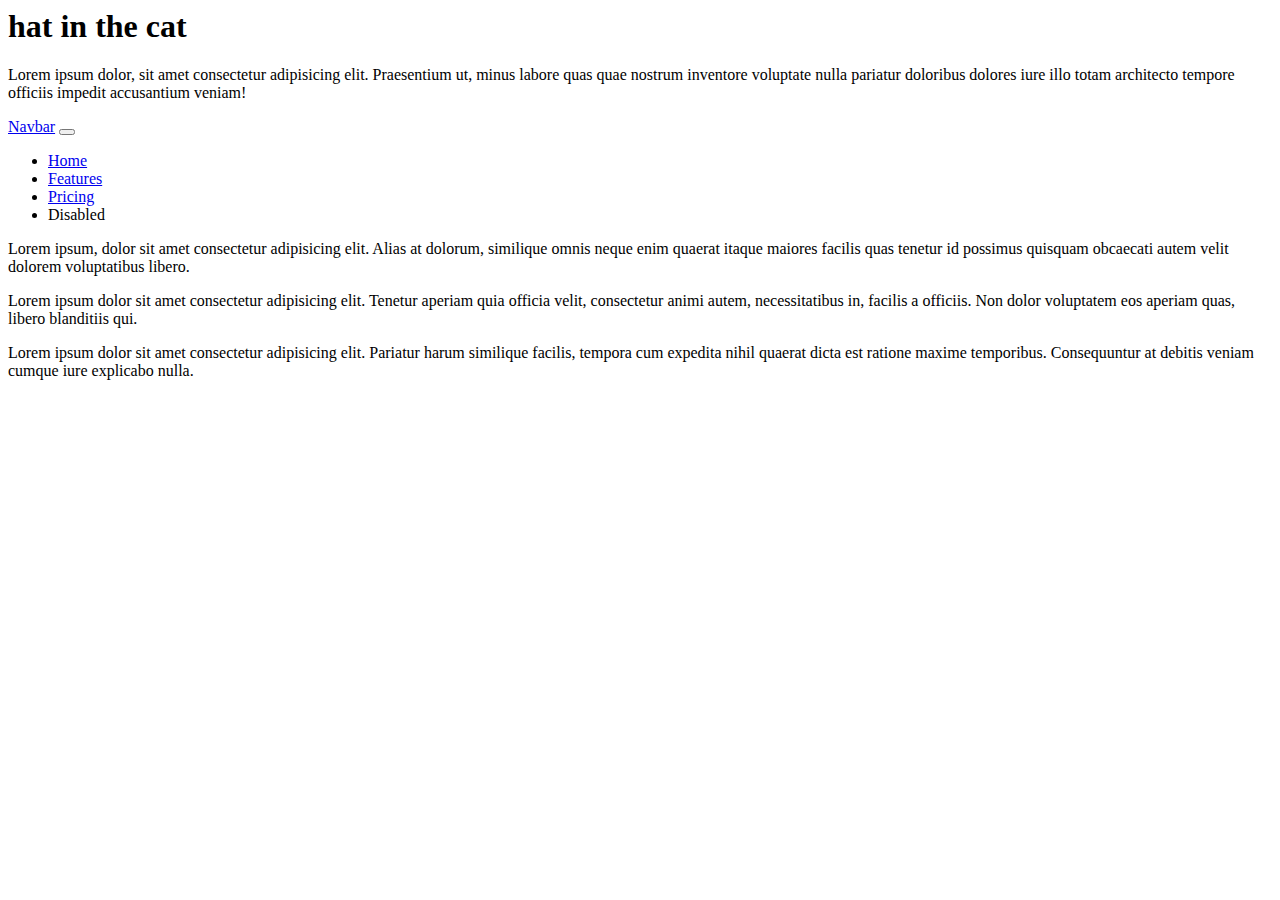
<file: index.html>
<html lang="en">
<head>
    <meta charset="UTF-8">
    <meta name="viewport" content="width=device-width, initial-scale=1.0">
    <title>Document</title>
    <link rel="stylesheet" href="styles.css"
    <link href="https://cdn.jsdelivr.net/npm/bootstrap@5.3.2/dist/css/bootstrap.min.css" rel="stylesheet" integrity="sha384-T3c6CoIi6uLrA9TneNEoa7RxnatzjcDSCmG1MXxSR1GAsXEV/Dwwykc2MPK8M2HN" crossorigin="anonymous">
</head>
<body>
    <h1>hat in the cat</h1>
    <p>Lorem ipsum dolor, sit amet consectetur adipisicing elit. Praesentium ut, minus labore quas quae nostrum inventore voluptate nulla pariatur doloribus dolores iure illo totam architecto tempore officiis impedit accusantium veniam!</p>
    <nav class="navbar navbar-expand-lg bg-body-tertiary">
        <div class="container-fluid">
          <a class="navbar-brand" href="#">Navbar</a>
          <button class="navbar-toggler" type="button" data-bs-toggle="collapse" data-bs-target="#navbarNav" aria-controls="navbarNav" aria-expanded="false" aria-label="Toggle navigation">
            <span class="navbar-toggler-icon"></span>
          </button>
          <div class="collapse navbar-collapse" id="navbarNav">
            <ul class="navbar-nav">
              <li class="nav-item">
                <a class="nav-link active" aria-current="page" href="#">Home</a>
              </li>
              <li class="nav-item">
                <a class="nav-link" href="#">Features</a>
              </li>
              <li class="nav-item">
                <a class="nav-link" href="#">Pricing</a>
              </li>
              <li class="nav-item">
                <a class="nav-link disabled" aria-disabled="true">Disabled</a>
              </li>
            </ul>
          </div>
        </div>
      </nav>
    <p> Lorem ipsum, dolor sit amet consectetur adipisicing elit. Alias at dolorum, similique omnis neque enim quaerat itaque maiores facilis quas tenetur id possimus quisquam obcaecati autem velit dolorem voluptatibus libero.</p>
<p>Lorem ipsum dolor sit amet consectetur adipisicing elit. Tenetur aperiam quia officia velit, consectetur animi autem, necessitatibus in, facilis a officiis. Non dolor voluptatem eos aperiam quas, libero blanditiis qui.</p>
<p>Lorem ipsum dolor sit amet consectetur adipisicing elit. Pariatur harum similique facilis, tempora cum expedita nihil quaerat dicta est ratione maxime temporibus. Consequuntur at debitis veniam cumque iure explicabo nulla.</p>
<script src="https://cdn.jsdelivr.net/npm/bootstrap@5.3.2/dist/js/bootstrap.bundle.min.js" integrity="sha384-C6RzsynM9kWDrMNeT87bh95OGNyZPhcTNXj1NW7RuBCsyN/o0jlpcV8Qyq46cDfL" crossorigin="anonymous"></script><script src="https://cdn.jsdelivr.net/npm/bootstrap@5.3.2/dist/js/bootstrap.bundle.min.js" integrity="sha384-C6RzsynM9kWDrMNeT87bh95OGNyZPhcTNXj1NW7RuBCsyN/o0jlpcV8Qyq46cDfL" crossorigin="anonymous"></script>
</body>
</html>
</file>
